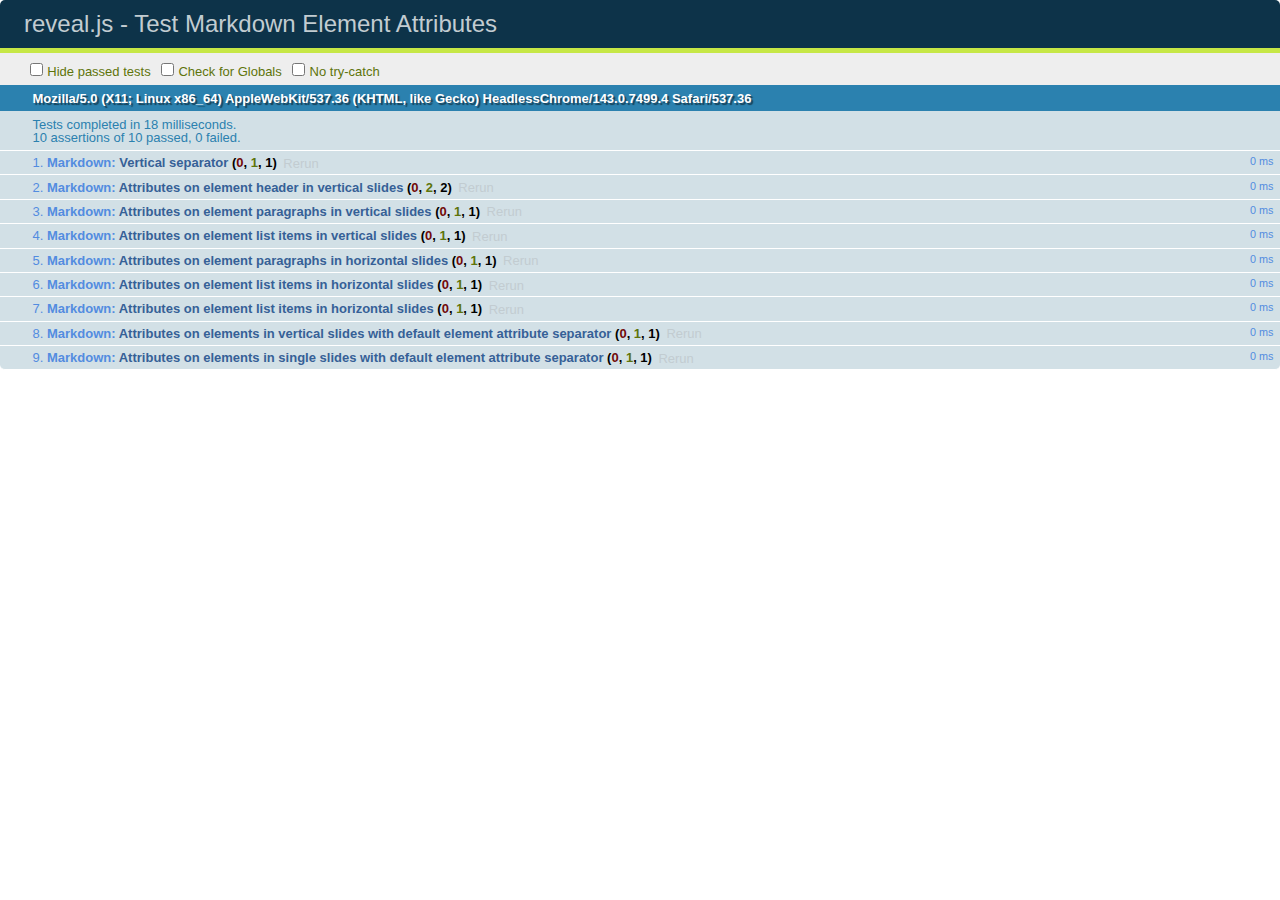
<file: presentation/test/test-markdown-element-attributes.html>
<!doctype html>
<html lang="en">

	<head>
		<meta charset="utf-8">

		<title>reveal.js - Test Markdown Element Attributes</title>

		<link rel="stylesheet" href="../css/reveal.css">
		<link rel="stylesheet" href="qunit-1.12.0.css">
	</head>

	<body style="overflow: auto;">

		<div id="qunit"></div>
		<div id="qunit-fixture"></div>

		<div class="reveal" style="display: none;">

			<div class="slides">

				<!-- <section data-markdown="example.md" data-separator="^\n\n\n" data-separator-vertical="^\n\n"></section> -->

				<!-- Slides are separated by newline + three dashes + newline, vertical slides identical but two dashes -->
				<section data-markdown data-separator="^\n---\n$" data-separator-vertical="^\n--\n$" data-element-attributes="{_\s*?([^}]+?)}">>
					<script type="text/template">
						## Slide 1.1
						<!-- {_class="fragment fade-out" data-fragment-index="1"} -->

						--

						## Slide 1.2
						<!-- {_class="fragment shrink"} -->

						Paragraph 1
						<!-- {_class="fragment grow"} -->

						Paragraph 2
						<!-- {_class="fragment grow"} -->

						- list item 1 <!-- {_class="fragment grow"} -->
						- list item 2 <!-- {_class="fragment grow"} -->
						- list item 3 <!-- {_class="fragment grow"} -->


						---

						## Slide 2


						Paragraph 1.2  
						multi-line <!-- {_class="fragment highlight-red"} -->

						Paragraph 2.2 <!-- {_class="fragment highlight-red"} -->

						Paragraph 2.3 <!-- {_class="fragment highlight-red"} -->

						Paragraph 2.4 <!-- {_class="fragment highlight-red"} -->

						- list item 1 <!-- {_class="fragment highlight-green"} -->
						- list item 2<!-- {_class="fragment highlight-green"} -->
						- list item 3<!-- {_class="fragment highlight-green"} -->
						- list item 4
						<!-- {_class="fragment highlight-green"} -->
						- list item 5<!-- {_class="fragment highlight-green"} -->

						Test

						![Example Picture](examples/assets/image2.png)
						<!-- {_class="reveal stretch"} -->

					</script>
				</section>



				<section 	data-markdown data-separator="^\n\n\n"
									data-separator-vertical="^\n\n"
									data-separator-notes="^Note:"
									data-charset="utf-8">
					<script type="text/template">
						# Test attributes in Markdown with default separator
						## Slide 1 Def <!-- .element: class="fragment highlight-red" data-fragment-index="1" -->


						## Slide 2 Def
						<!-- .element: class="fragment highlight-red" -->

					</script>
				</section>

				<section data-markdown>
				  <script type="text/template">
					## Hello world
					A paragraph
					<!-- .element: class="fragment highlight-blue" -->
				  </script>
				</section>

				<section data-markdown>
				  <script type="text/template">
					## Hello world

					Multiple  
					Line
					<!-- .element: class="fragment highlight-blue" -->
				  </script>
				</section>

				<section data-markdown>
				  <script type="text/template">
					## Hello world

					Test<!-- .element: class="fragment highlight-blue" -->

					More Test
				  </script>
				</section>


			</div>

		</div>

		<script src="../lib/js/head.min.js"></script>
		<script src="../js/reveal.js"></script>
		<script src="../plugin/markdown/marked.js"></script>
		<script src="../plugin/markdown/markdown.js"></script>
		<script src="qunit-1.12.0.js"></script>

		<script src="test-markdown-element-attributes.js"></script>

	</body>
</html>
</file>
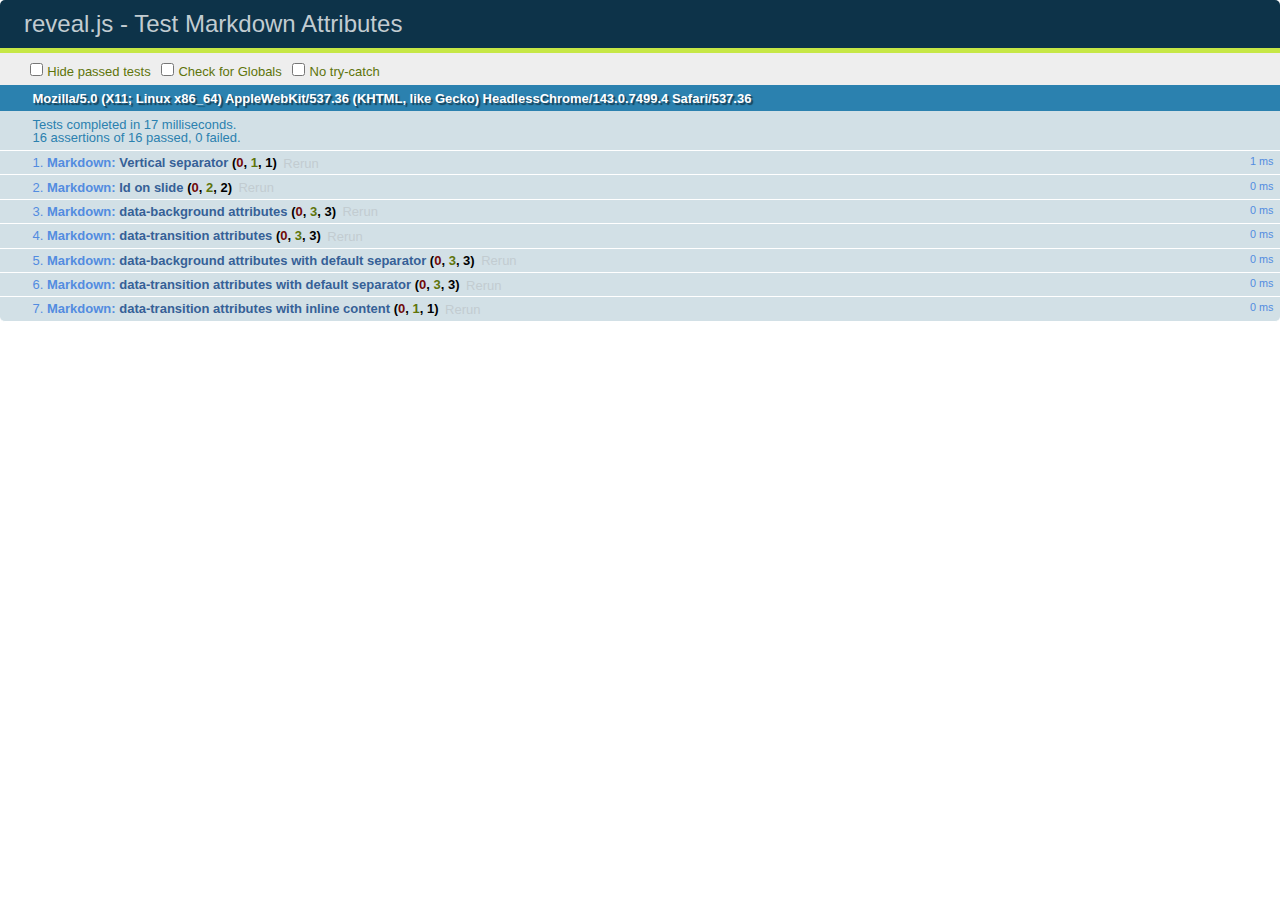
<file: presentation/test/test-markdown-slide-attributes.html>
<!doctype html>
<html lang="en">

	<head>
		<meta charset="utf-8">

		<title>reveal.js - Test Markdown Attributes</title>

		<link rel="stylesheet" href="../css/reveal.css">
		<link rel="stylesheet" href="qunit-1.12.0.css">
	</head>

	<body style="overflow: auto;">

		<div id="qunit"></div>
		<div id="qunit-fixture"></div>

		<div class="reveal" style="display: none;">

			<div class="slides">

				<!-- <section data-markdown="example.md" data-separator="^\n\n\n" data-separator-vertical="^\n\n"></section> -->

				<!-- Slides are separated by three lines, vertical slides by two lines, attributes are one any line starting with (spaces and) two dashes -->
				<section 	data-markdown data-separator="^\n\n\n"
									data-separator-vertical="^\n\n"
									data-separator-notes="^Note:"
									data-attributes="--\s(.*?)$"
									data-charset="utf-8">
					<script type="text/template">
						# Test attributes in Markdown
						## Slide 1



						## Slide 2
						<!-- -- id="slide2" data-transition="zoom" data-background="#A0C66B" -->


						## Slide 2.1
						<!-- -- data-background="#ff0000" data-transition="fade" -->


						## Slide 2.2
						[Link to Slide2](#/slide2)



						## Slide 3
						<!-- -- data-transition="zoom" data-background="#C6916B" -->



						## Slide 4
					</script>
				</section>

				<section 	data-markdown data-separator="^\n\n\n"
									data-separator-vertical="^\n\n"
									data-separator-notes="^Note:"
									data-charset="utf-8">
					<script type="text/template">
						# Test attributes in Markdown with default separator
						## Slide 1 Def



						## Slide 2 Def
						<!-- .slide: id="slide2def" data-transition="concave" data-background="#A7C66B" -->


						## Slide 2.1 Def
						<!-- .slide: data-background="#f70000" data-transition="page" -->


						## Slide 2.2 Def
						[Link to Slide2](#/slide2def)



						## Slide 3 Def
						<!-- .slide: data-transition="concave" data-background="#C7916B" -->



						## Slide 4
					</script>
				</section>

				<section data-markdown>
					<script type="text/template">
						<!-- .slide: data-background="#ff0000" -->
						## Hello world
					</script>
				</section>

				<section data-markdown>
					<script type="text/template">
						## Hello world
						<!-- .slide: data-background="#ff0000" -->
					</script>
				</section>

				<section data-markdown>
					<script type="text/template">
						## Hello world

						Test
						<!-- .slide: data-background="#ff0000" -->

						More Test
					</script>
				</section>

			</div>

		</div>

		<script src="../lib/js/head.min.js"></script>
		<script src="../js/reveal.js"></script>
		<script src="../plugin/markdown/marked.js"></script>
		<script src="../plugin/markdown/markdown.js"></script>
		<script src="qunit-1.12.0.js"></script>

		<script src="test-markdown-slide-attributes.js"></script>

	</body>
</html>
</file>
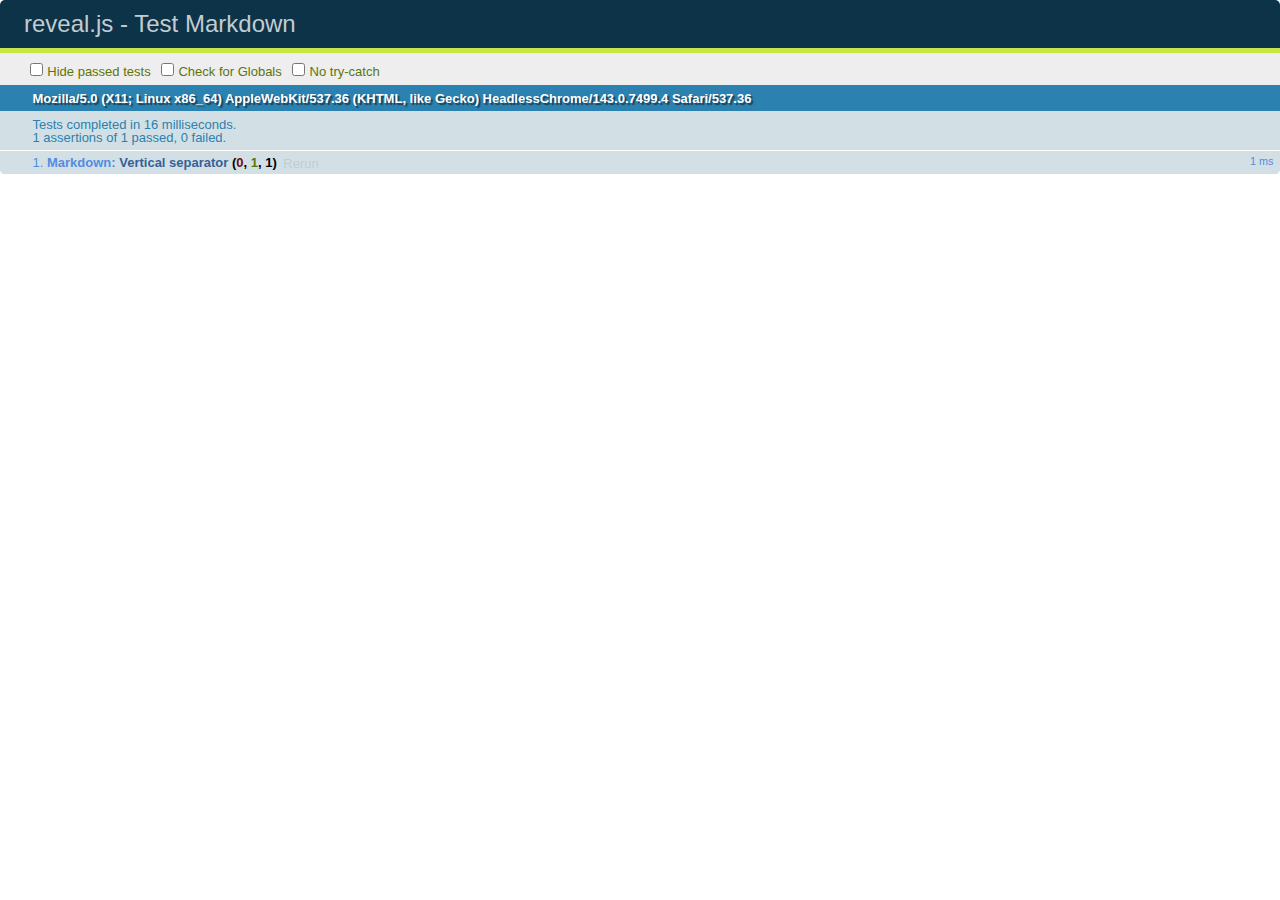
<file: presentation/test/test-markdown.html>
<!doctype html>
<html lang="en">

	<head>
		<meta charset="utf-8">

		<title>reveal.js - Test Markdown</title>

		<link rel="stylesheet" href="../css/reveal.css">
		<link rel="stylesheet" href="qunit-1.12.0.css">
	</head>

	<body style="overflow: auto;">

		<div id="qunit"></div>
  		<div id="qunit-fixture"></div>

		<div class="reveal" style="display: none;">

			<div class="slides">

				<!-- <section data-markdown="example.md" data-separator="^\n\n\n" data-separator-vertical="^\n\n"></section> -->

				<!-- Slides are separated by newline + three dashes + newline, vertical slides identical but two dashes -->
				<section data-markdown data-separator="^\n---\n$" data-separator-vertical="^\n--\n$">
					<script type="text/template">
						## Slide 1.1

						--

						## Slide 1.2

						---

						## Slide 2
					</script>
				</section>

			</div>

		</div>

		<script src="../lib/js/head.min.js"></script>
		<script src="../js/reveal.js"></script>
		<script src="../plugin/markdown/marked.js"></script>
		<script src="../plugin/markdown/markdown.js"></script>
		<script src="qunit-1.12.0.js"></script>

		<script src="test-markdown.js"></script>

	</body>
</html>
</file>
<file: presentation/test/qunit-1.12.0.css>
/**
 * QUnit v1.12.0 - A JavaScript Unit Testing Framework
 *
 * http://qunitjs.com
 *
 * Copyright 2012 jQuery Foundation and other contributors
 * Released under the MIT license.
 * http://jquery.org/license
 */

/** Font Family and Sizes */

#qunit-tests, #qunit-header, #qunit-banner, #qunit-testrunner-toolbar, #qunit-userAgent, #qunit-testresult {
	font-family: "Helvetica Neue Light", "HelveticaNeue-Light", "Helvetica Neue", Calibri, Helvetica, Arial, sans-serif;
}

#qunit-testrunner-toolbar, #qunit-userAgent, #qunit-testresult, #qunit-tests li { font-size: small; }
#qunit-tests { font-size: smaller; }


/** Resets */

#qunit-tests, #qunit-header, #qunit-banner, #qunit-userAgent, #qunit-testresult, #qunit-modulefilter {
	margin: 0;
	padding: 0;
}


/** Header */

#qunit-header {
	padding: 0.5em 0 0.5em 1em;

	color: #8699a4;
	background-color: #0d3349;

	font-size: 1.5em;
	line-height: 1em;
	font-weight: normal;

	border-radius: 5px 5px 0 0;
	-moz-border-radius: 5px 5px 0 0;
	-webkit-border-top-right-radius: 5px;
	-webkit-border-top-left-radius: 5px;
}

#qunit-header a {
	text-decoration: none;
	color: #c2ccd1;
}

#qunit-header a:hover,
#qunit-header a:focus {
	color: #fff;
}

#qunit-testrunner-toolbar label {
	display: inline-block;
	padding: 0 .5em 0 .1em;
}

#qunit-banner {
	height: 5px;
}

#qunit-testrunner-toolbar {
	padding: 0.5em 0 0.5em 2em;
	color: #5E740B;
	background-color: #eee;
	overflow: hidden;
}

#qunit-userAgent {
	padding: 0.5em 0 0.5em 2.5em;
	background-color: #2b81af;
	color: #fff;
	text-shadow: rgba(0, 0, 0, 0.5) 2px 2px 1px;
}

#qunit-modulefilter-container {
	float: right;
}

/** Tests: Pass/Fail */

#qunit-tests {
	list-style-position: inside;
}

#qunit-tests li {
	padding: 0.4em 0.5em 0.4em 2.5em;
	border-bottom: 1px solid #fff;
	list-style-position: inside;
}

#qunit-tests.hidepass li.pass, #qunit-tests.hidepass li.running  {
	display: none;
}

#qunit-tests li strong {
	cursor: pointer;
}

#qunit-tests li a {
	padding: 0.5em;
	color: #c2ccd1;
	text-decoration: none;
}
#qunit-tests li a:hover,
#qunit-tests li a:focus {
	color: #000;
}

#qunit-tests li .runtime {
	float: right;
	font-size: smaller;
}

.qunit-assert-list {
	margin-top: 0.5em;
	padding: 0.5em;

	background-color: #fff;

	border-radius: 5px;
	-moz-border-radius: 5px;
	-webkit-border-radius: 5px;
}

.qunit-collapsed {
	display: none;
}

#qunit-tests table {
	border-collapse: collapse;
	margin-top: .2em;
}

#qunit-tests th {
	text-align: right;
	vertical-align: top;
	padding: 0 .5em 0 0;
}

#qunit-tests td {
	vertical-align: top;
}

#qunit-tests pre {
	margin: 0;
	white-space: pre-wrap;
	word-wrap: break-word;
}

#qunit-tests del {
	background-color: #e0f2be;
	color: #374e0c;
	text-decoration: none;
}

#qunit-tests ins {
	background-color: #ffcaca;
	color: #500;
	text-decoration: none;
}

/*** Test Counts */

#qunit-tests b.counts                       { color: black; }
#qunit-tests b.passed                       { color: #5E740B; }
#qunit-tests b.failed                       { color: #710909; }

#qunit-tests li li {
	padding: 5px;
	background-color: #fff;
	border-bottom: none;
	list-style-position: inside;
}

/*** Passing Styles */

#qunit-tests li li.pass {
	color: #3c510c;
	background-color: #fff;
	border-left: 10px solid #C6E746;
}

#qunit-tests .pass                          { color: #528CE0; background-color: #D2E0E6; }
#qunit-tests .pass .test-name               { color: #366097; }

#qunit-tests .pass .test-actual,
#qunit-tests .pass .test-expected           { color: #999999; }

#qunit-banner.qunit-pass                    { background-color: #C6E746; }

/*** Failing Styles */

#qunit-tests li li.fail {
	color: #710909;
	background-color: #fff;
	border-left: 10px solid #EE5757;
	white-space: pre;
}

#qunit-tests > li:last-child {
	border-radius: 0 0 5px 5px;
	-moz-border-radius: 0 0 5px 5px;
	-webkit-border-bottom-right-radius: 5px;
	-webkit-border-bottom-left-radius: 5px;
}

#qunit-tests .fail                          { color: #000000; background-color: #EE5757; }
#qunit-tests .fail .test-name,
#qunit-tests .fail .module-name             { color: #000000; }

#qunit-tests .fail .test-actual             { color: #EE5757; }
#qunit-tests .fail .test-expected           { color: green;   }

#qunit-banner.qunit-fail                    { background-color: #EE5757; }


/** Result */

#qunit-testresult {
	padding: 0.5em 0.5em 0.5em 2.5em;

	color: #2b81af;
	background-color: #D2E0E6;

	border-bottom: 1px solid white;
}
#qunit-testresult .module-name {
	font-weight: bold;
}

/** Fixture */

#qunit-fixture {
	position: absolute;
	top: -10000px;
	left: -10000px;
	width: 1000px;
	height: 1000px;
}
</file>
